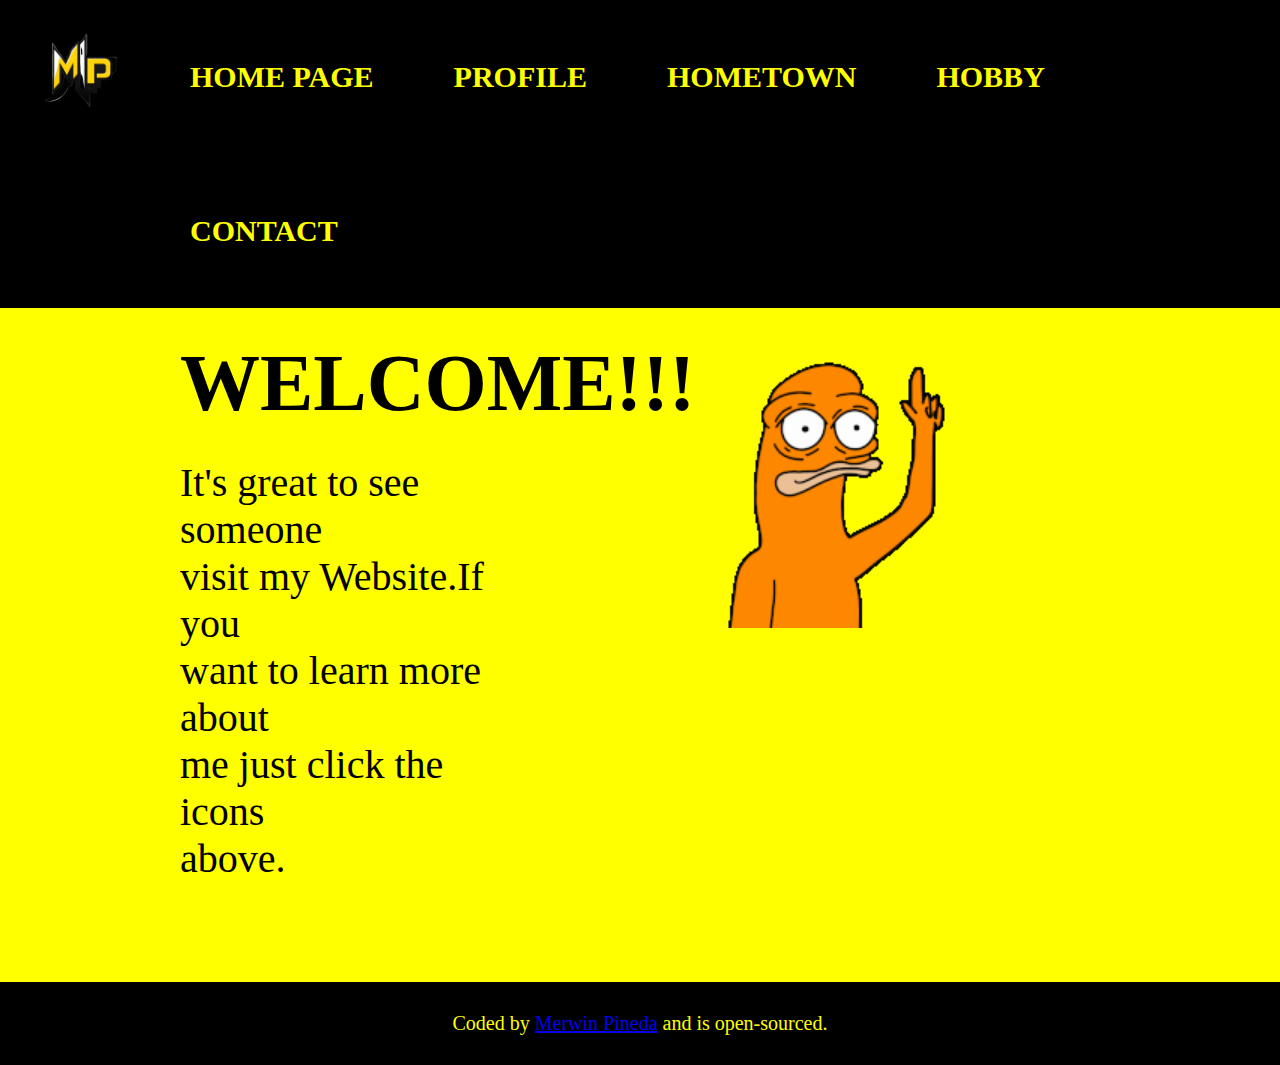
<file: index.html>
<!DOCTYPE html>
<html lang="en">
<head>
    <meta charset="UTF-8">
    <title>ABOUT SELF</title>
    <link rel="stylesheet" href="style.css" type= "text/css">

</head>
<body>
     <img class ="logo" src="logo.png" alt="">
<nav>
    <ul>
  <li><a href="">HOME PAGE</a></li>
  <li><a href="profile.html">PROFILE</a></li>
  <li><a href="town.html">HOMETOWN</a></li>
  <li><a href="hobby.html">HOBBY</a></li>
  <li><a href="contact.html">CONTACT</a></li>  
      </ul>    
</nav>
 
 <div>
<img class="up" src="up.gif" alt="">
<h1>WELCOME!!!</h1>
<p class= "p">It's great to see someone <br>visit my Website.If you<br> want to learn more about<br> me just click the icons<br> above.
</p>
</div>  
<footer>
        
        <span>
            Coded by <a href="https://github.com/merwin-HA/profile" target="blank">Merwin Pineda</a> and is open-sourced.
        </span>
        
        </footer      

</body>
</html>
</file>
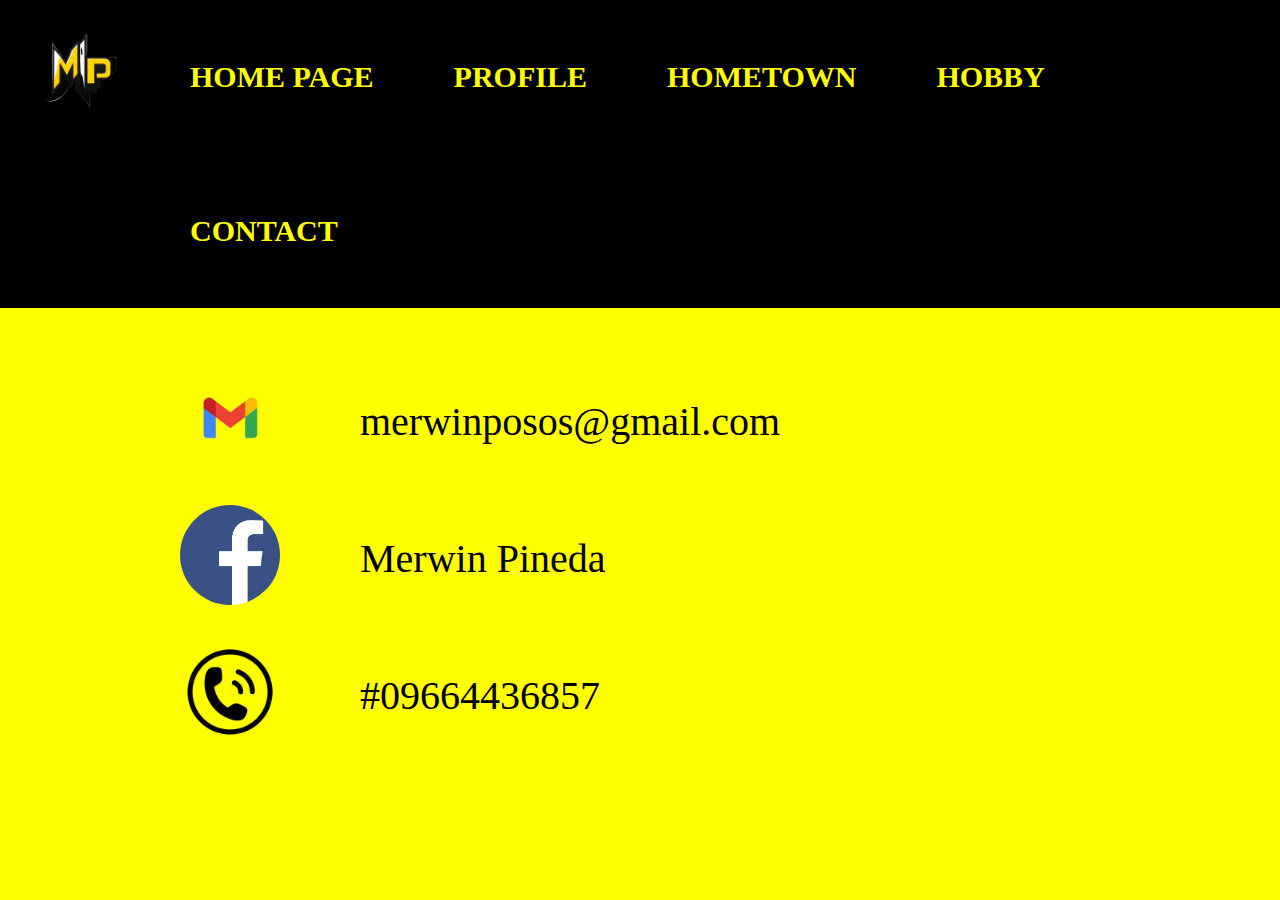
<file: contact.html>
<!DOCTYPE html>
<html lang="en">
<head>
    <meta charset="UTF-8">
    <title>Page title</title>
    <link rel="stylesheet" href="style.css" type= "text/css">
</head>

<body>
       <img class ="logo" src="logo.png" alt="">
<nav>
    <ul>
  <li><a href="index.html">HOME PAGE</a></li>
  <li><a href="profile.html">PROFILE</a></li>
  <li><a href="town.html">HOMETOWN</a></li>
  <li><a href="hobby.html">HOBBY</a></li>
  <li><a href="">CONTACT</a></li>    
    </ul>    
</nav>
<div>
   <img class ="c" src="g.png" alt="">
   <p class="gmail">merwinposos@gmail.com</p>

    <img class ="c" src="f.png" alt="">
    <p class="name">Merwin Pineda</p>
    <img class ="c" src="call.png" alt="">
    <p class="num">#09664436857</p>
 </div>

    
</body>
</html>
</file>
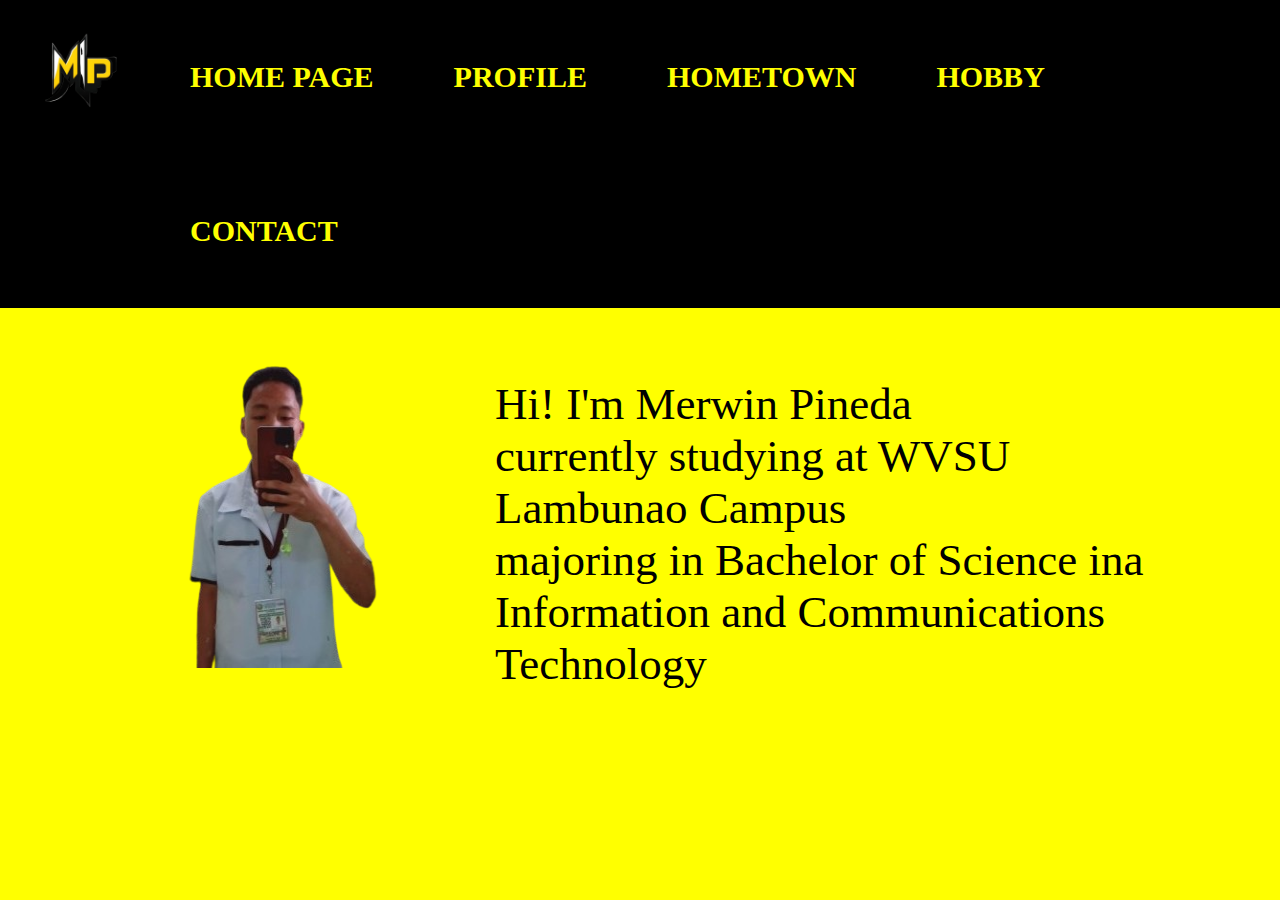
<file: profile.html>
<!DOCTYPE html>
<html lang="en">
<head>
    <meta charset="UTF-8">
    <title>Page title</title>
    <link rel="stylesheet" href="style.css" type= "text/css">
</head>

<body>
       <img class ="logo" src="logo.png" alt="">
<nav>
    <ul>
  <li><a href="index.html">HOME PAGE</a></li>
  <li><a href="profile.html">PROFILE</a></li>
  <li><a href="town.html">HOMETOWN</a></li>
  <li><a href="hobby.html">HOBBY</a></li>
  <li><a href="contact.html">CONTACT</a></li>    
    </ul>    
</nav>
<div>
    <img class= "pp" src="pp.png" alt="" >
    <p class="intro">Hi! I'm Merwin Pineda <br> currently studying at WVSU Lambunao Campus<br> majoring in Bachelor of Science ina  Information and Communications Technology</p>
</div>



</body>
</html>
</file>
<file: style.css>
body {
    margin: 0;
    background-color: yellow;   
}
nav{
    background-color: black;       
    width: 100%;
    overflow: auto;           
}
nav ul{
    font-size: 30px;
    text-decoration: none;
    padding: 0;
    margin: 0 0 0 150px;
    list-style: none;         
}
nav li{  
    float: left;
    padding: 20px 10px 20px 10px;
}
nav a{
    padding: 40px 30px;
    color: yellow;
    text-decoration: none;
    display: block;
    font-weight: bolder;
}          
.logo{   
    height: 120px;
    width: 120px;    
    border-radius: 100%;
    position: absolute;
    margin:10px 0  0 20px;
            
}
nav a:hover{
    background: #ff00f1;
    border-radius: 15%;
}
div{
    background-color: yellow;
    padding-bottom: 50px;
}
.up{
    position: absolute;
    margin: 20px 0 0 700px;
    height: 300px;
    width: 300px;
}
div h1{
    margin: 0 300px 0 150px;
    font-size: 80px;
    padding: 30px;
}
.p{
    margin: 0 780px 0 180px;
    font-size: 40px;
    text-align: left;
    padding: 0 0 50px 0;
}
.pp{
    pasition: absolute;
    float: left;
    height: 340px;
    width: 430px;
    padding: 0 0 50px 0;
    margin: 20px 0 0 65px;
    
}
.intro{
    margin: 0px 100px;
    font-size: 45px;
    padding: 70px 0 100px;
}
.c{
    position: absolute;
    height: 100px;
    width: 100px;
    border-radius: 100%;
    margin: 20px 0 0 180px;
}
.gmail{
    padding: 50px 0 0 360px;
    font-size: 40px;
}
.name{
    padding: 50px 0 0 360px;
    font-size: 40px;
}
.num{
    padding: 50px 0 0 360px;
    font-size: 40px;
}
.cal{
    float: left;
    position: absolute;
    margin: 20px 0 0 160px;
    border-radius: 30%;
}
.cel{
    float: left;
    position: absolute;
    margin: 110px 0 0 310px;
    border-radius: 30%;
}
.col{
    float: left;
    position: absolute;
    margin: 210px 0 0 200px;
    border-radius: 30%;
}
.ml{
   float: left;
   position: absolute;
   margin: 430px 0 0 200px; 
}
.anime{
    float: left;
    position: absolute;
    margin: 730px 0 0 180px;
}
.hab{
    margin: 100px 0 0 600px;
    font-size: 40px;
}
.heb{
    margin: 300px 0 0 600px;
    font-size: 40px;
}
.hob{
    margin: 280px 0 0 600px;
    font-size: 40px;
}
.map{
    margin: 100px 0 0 200px;
}
footer{
    text-align: center;
    padding: 30px;
    background-color: black;
    font-size: 20px;
    color: yellow;
}
</file>
